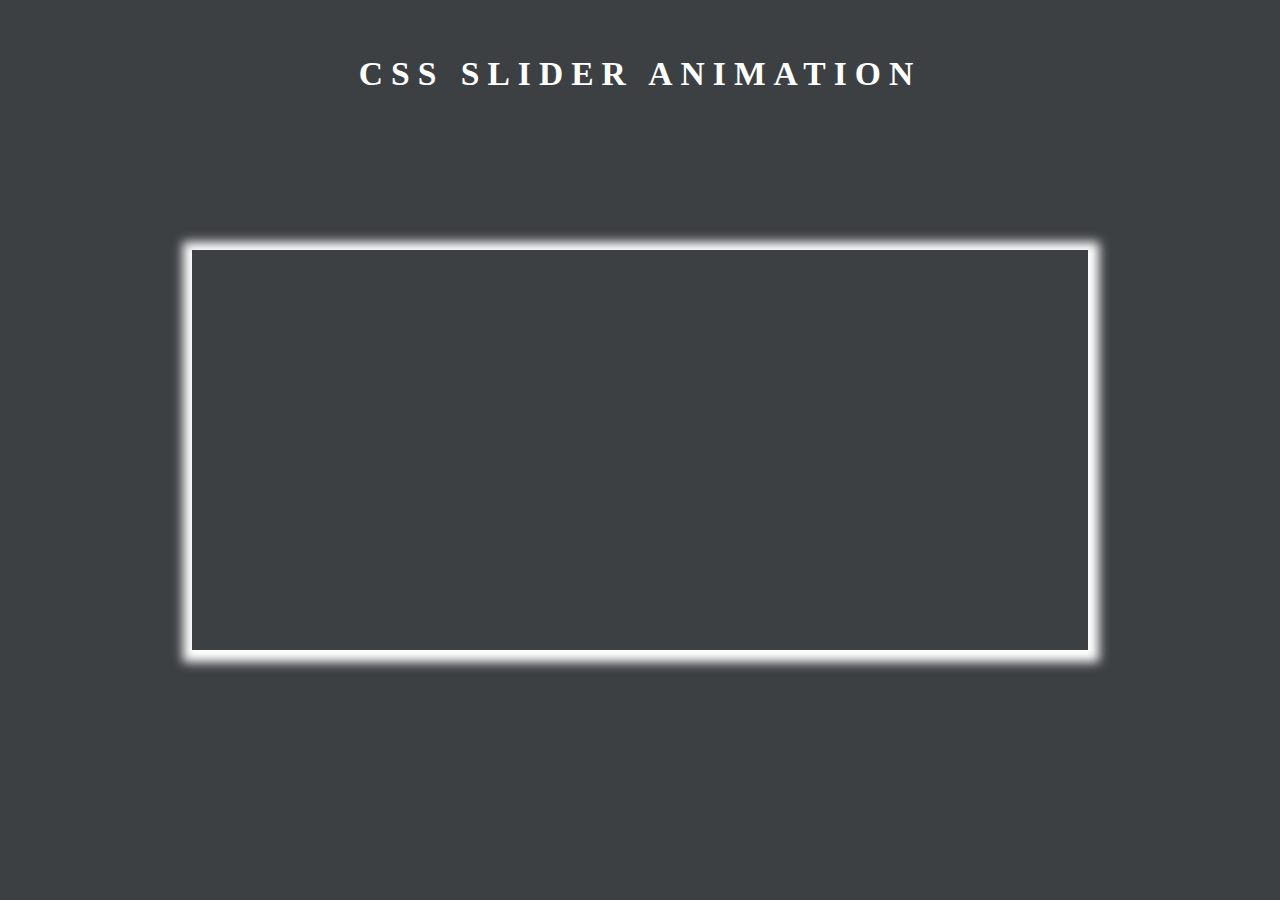
<file: slide show.htm>
<!DOCTYPE html>
<html>
    <head>
        <title></title>
        <style>
            body{
                background-color: rgba(27,31,34,0.85);
            }
            h1{
                font-size: 2.1rem;
                line-height: 1.4;
                letter-spacing: 0.5rem;
                text-align: center;
                color: white;
                margin-top: 50px;
            }

            .maindiv{
                width:70%;
                height: 400px;
                position: absolute;
                left: 50%;
                top: 50%;
                transform: translate(-50%, -50%);
                background-image: url('https://source.unsplash.com/720x600/?Html,CSS');
                background-size: 100% 100%;
                box-shadow: 1px 2px 10px 10px white;
                animation: slider 9s infinite linear;
            } 

            @keyframes slider{
                0%{ background-image: url('https://source.unsplash.com/720x600/?Html,CSS'); }

                35%{ background-image: url('https://source.unsplash.com/720x600/?nature,water'); }
                
                75%{ background-image: url('https://source.unsplash.com/720x600/?planets,space'); }
            }

            </style>
        </head>
        <body>
            <h1>CSS SLIDER ANIMATION</h1>
            <div class="maindiv"></div>
            </body>
    </html>
</file>
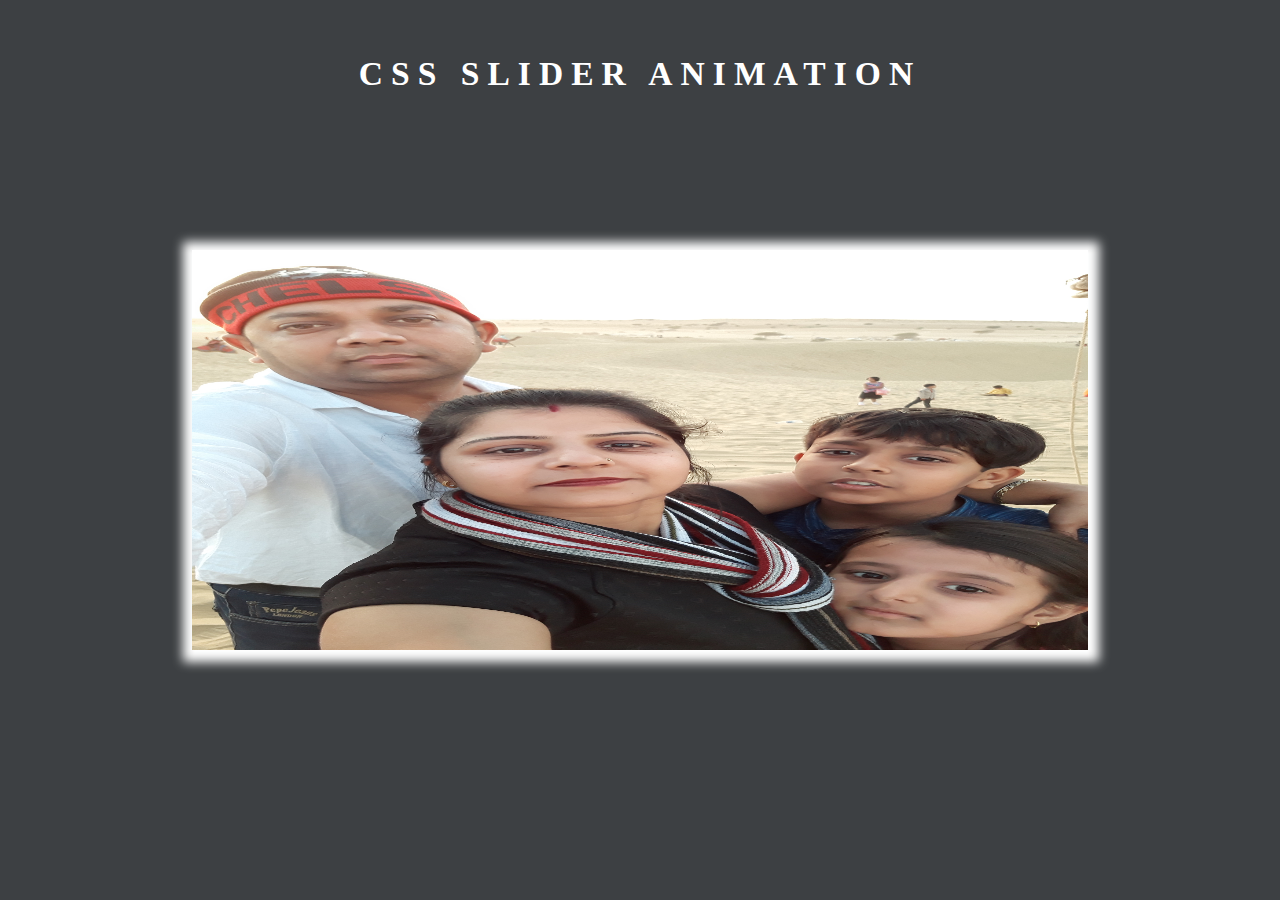
<file: slideshow.html>
<!DOCTYPE html>
<html>
    <head>
        <title>Tanishq Project</title>
          <link rel="icon" href="favicon.ico" type="image/icon type">
        <style>
            body{
                background-color: rgba(27,31,34,0.85);
            }
            h1{
                font-size: 2.1rem;
                line-height: 1.4;
                letter-spacing: 0.5rem;
                text-align: center;
                color: white;
                margin-top: 50px;
            }

            .maindiv{
                width:70%;
                height: 400px;
                position: absolute;
                left: 50%;
                top: 50%;
                transform: translate(-50%, -50%);
                background-image: url('/photo.jpg');
                background-size: 100% 100%;
                box-shadow: 1px 2px 10px 10px white;
                animation: slider 20s infinite linear;
            } 

            @keyframes slider{
                0%{ background-image: url('/photo.jpg'); }

                35%{ background-image: url('/photo2.jpg'); }

                75%{ background-image: url('/photo3.jpg'); }
            }

            </style>
        </head>
        <body>
            <h1>CSS SLIDER ANIMATION</h1>
            <div class="maindiv"></div>
            </body>
    </html>
</file>
